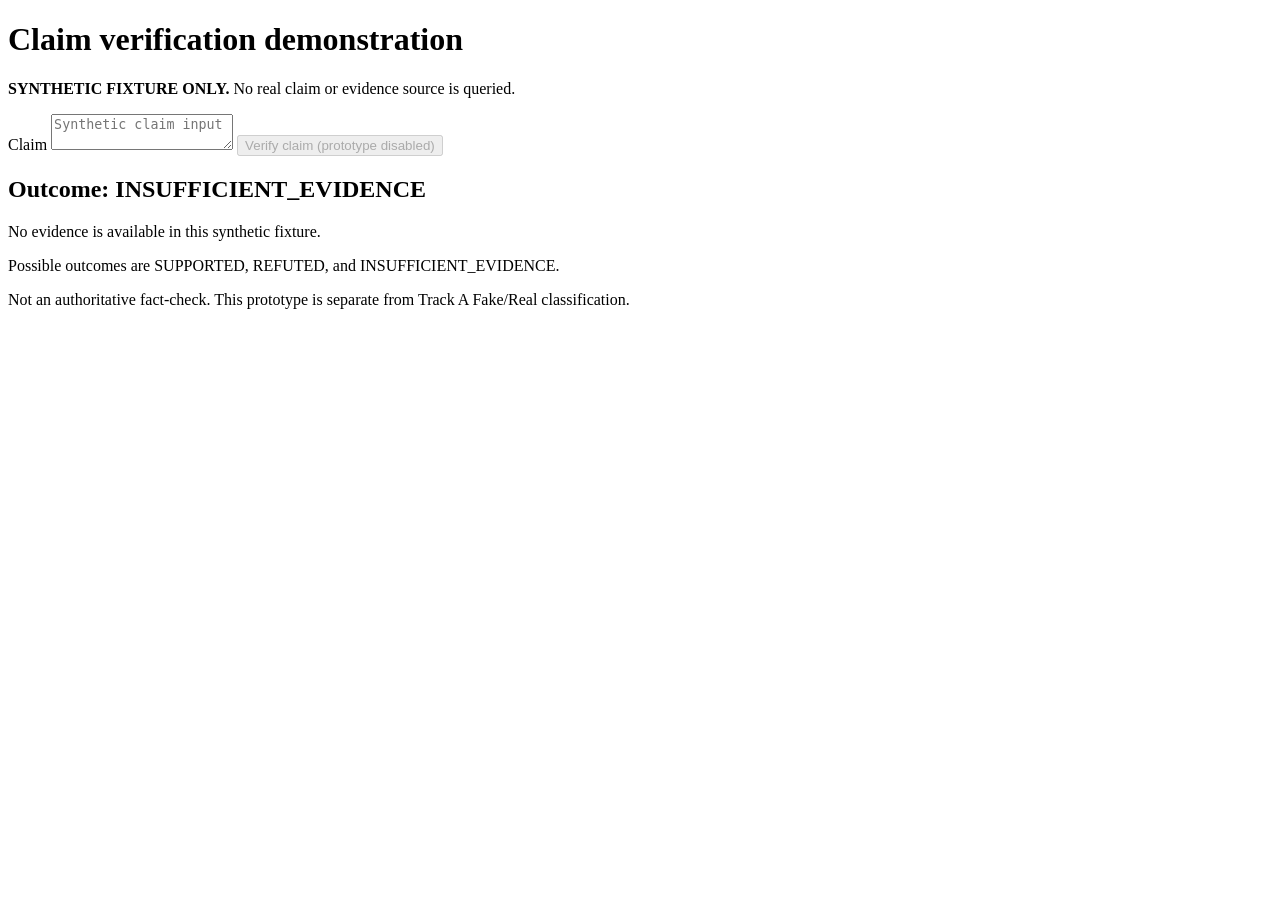
<file: docs/audit_archive/new_release_candidate_2026-10-22/task44_synthetic_prototype/UI_MOCKUP.html>
<!doctype html>
<html><head><meta charset="utf-8"><title>TruthScan Claim Demo — Synthetic Only</title></head>
<body>
  <main data-track="claim-verifier">
    <h1>Claim verification demonstration</h1>
    <p><strong>SYNTHETIC FIXTURE ONLY.</strong> No real claim or evidence source is queried.</p>
    <label>Claim <textarea placeholder="Synthetic claim input"></textarea></label>
    <button disabled>Verify claim (prototype disabled)</button>
    <section aria-live="polite">
      <h2>Outcome: INSUFFICIENT_EVIDENCE</h2>
      <p>No evidence is available in this synthetic fixture.</p>
      <p>Possible outcomes are SUPPORTED, REFUTED, and INSUFFICIENT_EVIDENCE.</p>
      <p>Not an authoritative fact-check. This prototype is separate from Track A Fake/Real classification.</p>
    </section>
  </main>
</body></html>
</file>
